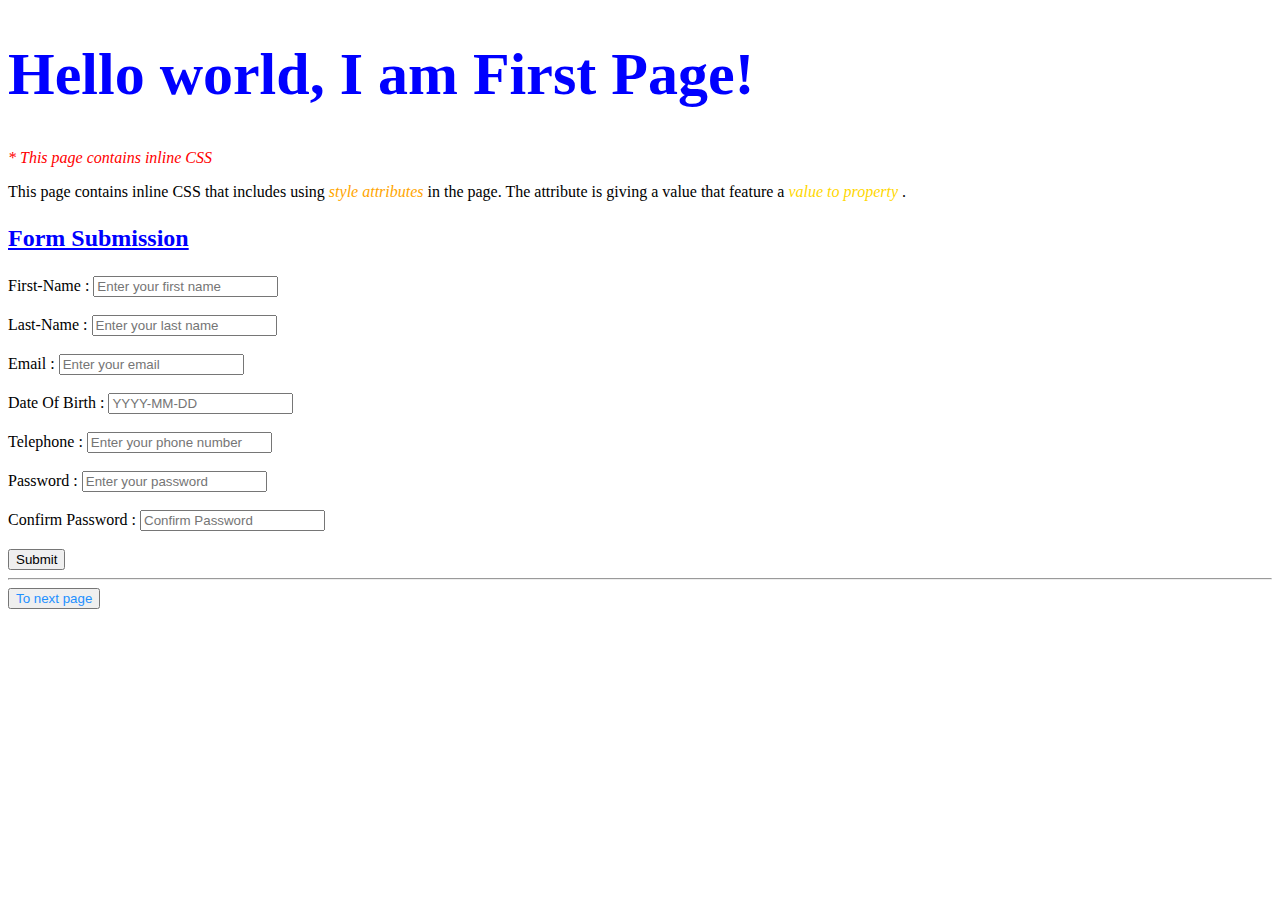
<file: index.html>
<!DOCTYPE html>
<html lang="en">
  <head>
    <meta charset="UTF-8" />
    <meta http-equiv="X-UA-Compatible" content="IE=edge" />
    <meta name="viewport" content="width=device-width, initial-scale=1.0" />
    <title>First File</title>
  </head>
  <body>
    <body>

        <div>
        <h1 style="color: blue; font-size: 60px;">Hello world, I am First Page!</h1>
        </div>
        
        <div>
          <i style="color: red;">* This page contains inline CSS</i>
                
          <p>
            This page contains inline CSS that includes using <em style="color: orange;">style attributes</em> in the page. The attribute is giving a value that feature 
             a <i style="color: gold;">value to property</i> .
          </p>
        </div>
        
        <div class="form">
            <h3 style="color: blue; text-decoration: underline; font-size: 1.5em;">Form Submission</h3>
            <form action="#" method="post">
                First-Name : <input type="text" name="fname" placeholder="Enter your first name"><br><br>
                Last-Name : <input type="text" name="lname" placeholder="Enter your last name"><br><br>
                Email : <input type="email" name="email" placeholder="Enter your email"><br><br>
                Date Of Birth : <input type="text" name="date" placeholder="YYYY-MM-DD"><br><br>
                Telephone : <input type="text" name="telephone" placeholder="Enter your phone number"><br><br>
                Password : <input type="password" name="password" placeholder="Enter your password"><br><br>
                Confirm Password : <input type="password" name="password2" placeholder="Confirm Password"><br><br>
                <button type="submit">Submit</button>
            </form>
        </div>
        <hr>
        <button type="button"><a href="./second.html" style="text-decoration: none; color: dodgerblue">To next page</a></button>
  </body>
</html>
</file>
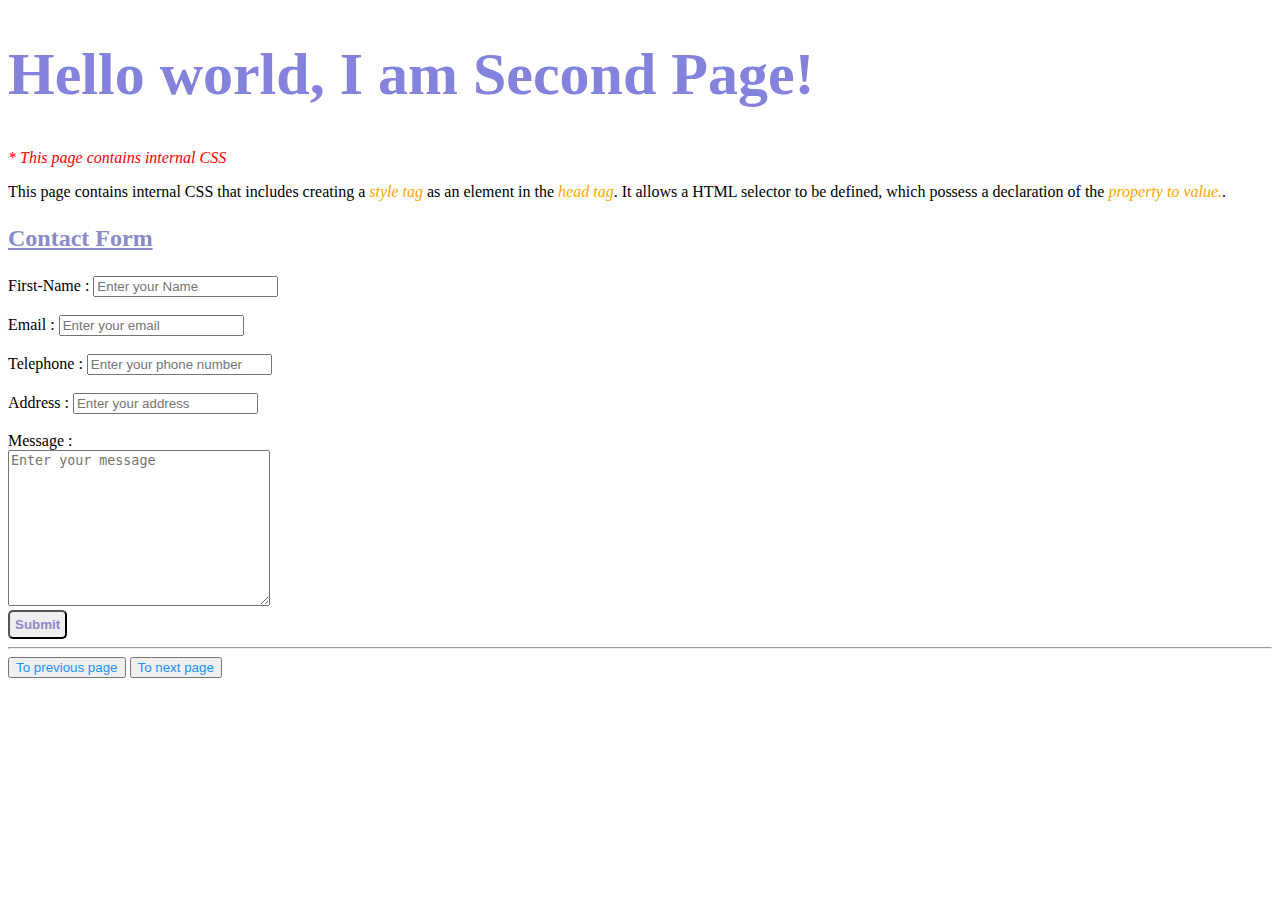
<file: second.html>
<!DOCTYPE html>
<html lang="en">
  <head>
    <meta charset="UTF-8" />
    <meta http-equiv="X-UA-Compatible" content="IE=edge" />
    <meta name="viewport" content="width=device-width, initial-scale=1.0" />
    <title>Second File</title>
    <style>
        i.first{
            color: red;
        }
        i{
            color: orange;
        }
        em{
            color: orange;
        }
        h3{
            color: rgb(138, 138, 202);
            text-decoration: underline;
            font-size: 1.5em;
        }
        a{
            color: dodgerblue;
            text-decoration: none;
        }
        button[type="submit"]{
            color: rgb(138, 138, 202);
            font-weight: 600;
            border-radius: 5px;
            padding: 5px;
        }
        h1{
            color: rgb(131, 131, 222);
            font-size: 60px;
        }
    </style>
  </head>
  <body>
    <body>

        <div>
        <h1 style="color: rgb(131, 131, 222); font-size: 60px;">Hello world, I am Second Page!</h1>
        </div>
        
        <div>
          <i class="first">* This page contains internal CSS</i>
                
          <p>
            This page contains internal CSS that includes creating a <em>style tag</em>
             as an element in the <i>head tag</i>. It allows a HTML selector to be defined, which possess a declaration
             of the <em>property to value.</em>.
          </p>
        </div>
        
        <div class="form">
            <h3>Contact Form</h3>
            <form action="#" method="post">
                First-Name : <input type="text" name="name" placeholder="Enter your Name"><br><br>
                Email : <input type="email" name="email" placeholder="Enter your email"><br><br>
                Telephone : <input type="text" name="telephone" placeholder="Enter your phone number"><br><br>
                Address : <input type="text" name="address" placeholder="Enter your address"><br><br>
                Message : <br>
                <textarea name="message" id="message" cols="30" rows="10" placeholder="Enter your message"></textarea><br>
                <button type="submit">Submit</button>
            </form>
        </div>
        <hr>
        <div class="buttons">
            <button type="button"><a href="./index.html">To previous page</a></button>
            <button type="button"><a href="./third.html">To next page</a></button>
            </div>
    </body>
</html>
</file>
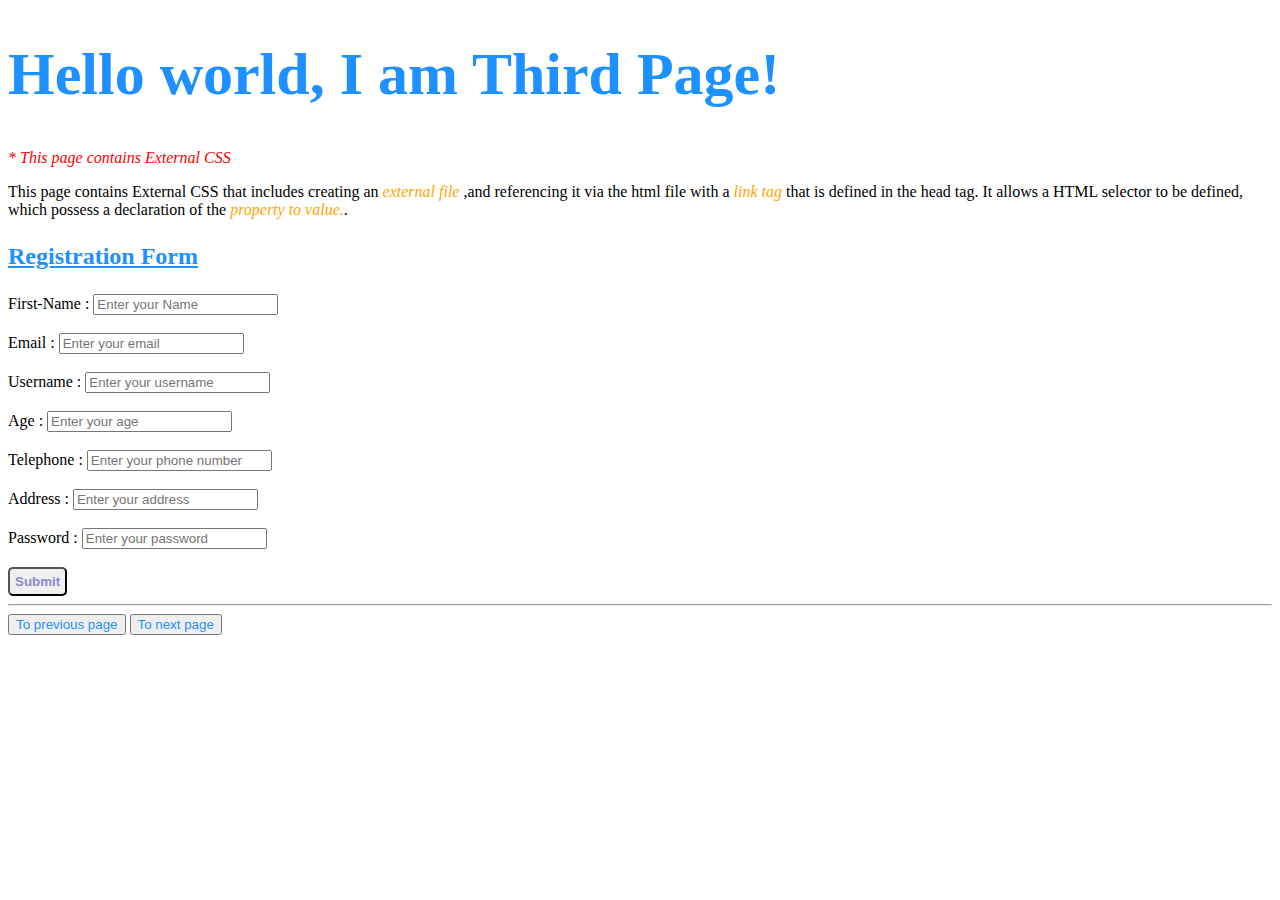
<file: third.html>
<!DOCTYPE html>
<html lang="en">
  <head>
    <meta charset="UTF-8" />
    <meta http-equiv="X-UA-Compatible" content="IE=edge" />
    <meta name="viewport" content="width=device-width, initial-scale=1.0" />
    <link rel="stylesheet" href="style.css" type="text/css" />
    <title>Second File</title>
  </head>
  <body>
    <body>

        <div>  
        <h1>Hello world, I am Third Page!</h1>
        </div>
        
        <div>
          <i class="first">* This page contains External CSS</i>
                
          <p>
            This page contains External CSS that includes creating an <em>external file</em>
             ,and referencing it via the html file with a <em>link tag</em> that is defined in the head tag. It allows a HTML selector to be defined, which possess a declaration
             of the <em>property to value.</em>.
          </p>
        </div>
        
        <div class="form">
            <h3>Registration Form</h3>
            <form action="#" method="post">
                First-Name : <input type="text" name="name" placeholder="Enter your Name"><br><br>
                Email : <input type="email" name="email" placeholder="Enter your email"><br><br>
                Username : <input type="text" name="username" placeholder="Enter your username"><br><br>
                Age : <input type="text" name="age" placeholder="Enter your age"><br><br>
                Telephone : <input type="text" name="telephone" placeholder="Enter your phone number"><br><br>
                Address : <input type="text" name="address" placeholder="Enter your address"><br><br>
                Password : <input type="password" name="password" placeholder="Enter your password"><br><br>
                <button type="submit">Submit</button>
            </form>
        </div>
        <hr>
        <div class="buttons">
            <button type="button"><a href="./second.html">To previous page</a></button>
            <button type="button"><a href="./index.html">To next page</a></button>
            </div>
    </body>
</html>
</file>
<file: style.css>
i.first {
  color: red;
}
i {
  color: orange;
}

em {
  color: orange;
}
h3 {
  color: dodgerblue;
  text-decoration: underline;
  font-size: 1.5em;
}
h1 {
  color: dodgerblue;
  font-size: 60px;
}
a {
  color: dodgerblue;
  text-decoration: none;
}
button[type="submit"] {
  color: rgb(138, 138, 202);
  font-weight: 600;
  border-radius: 5px;
  padding: 5px;
}
</file>
